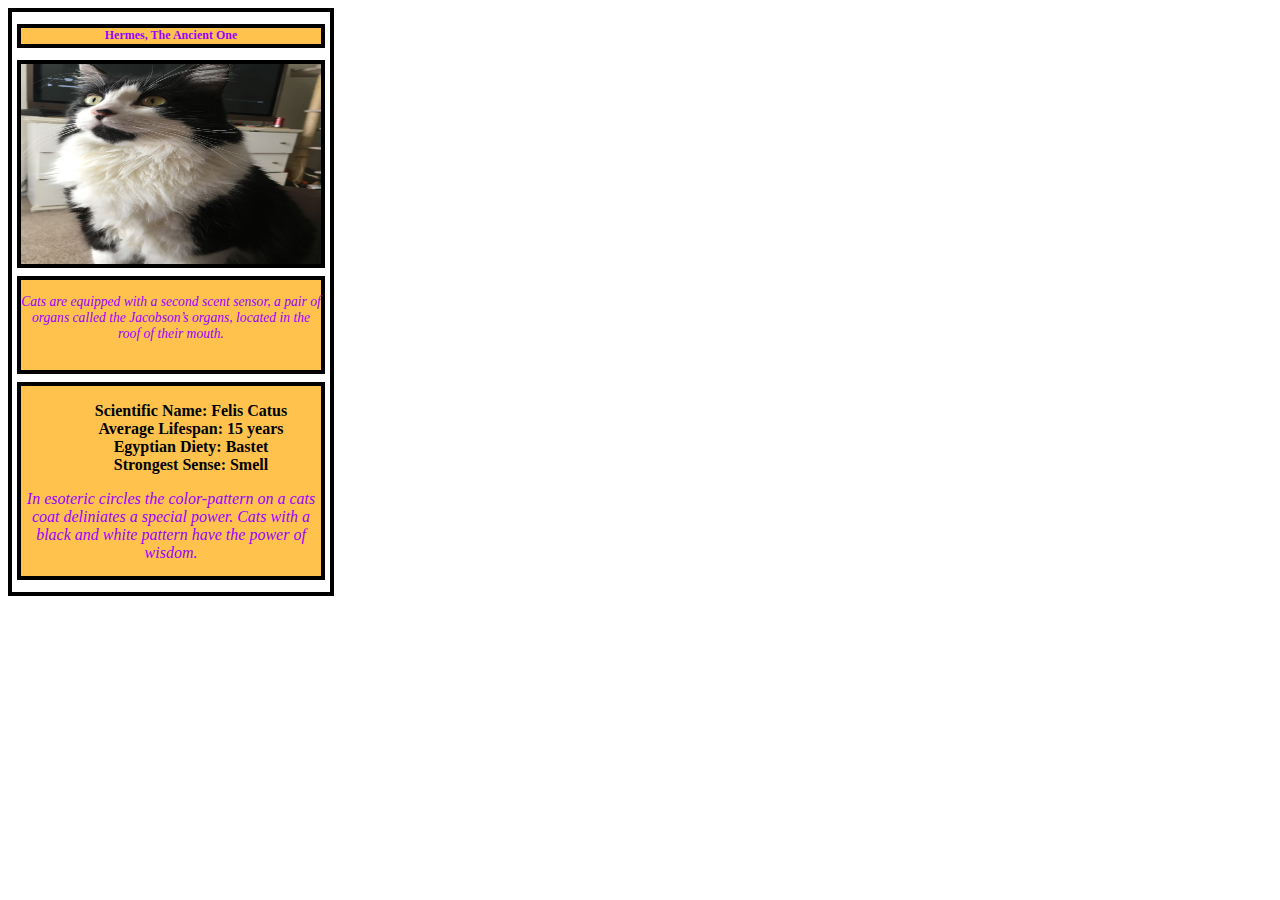
<file: Hermes Trading Card/card.html>
<!DOCTYPE html>
<html>
<head>
	<meta charset="utf-8">
	<title>Animal Trading Cards
	</title>
	<link rel="stylesheet"
	href="styles.css">
	</head>
<body>
	<div class="container">
		<!-- your favorite animal's name goes here -->
		<div>
			<h3>Hermes, The Ancient One
			</h3>
		</div>
		<!-- your favorite animal's image goes here -->
		<div class="picture">
			<img src="hermestrading.jpeg" alt="my cat" height=200px width= 300px>
		</div>

			<!-- your favorite animal's interesting fact goes here -->
			<div class="fact">
				<p class="info">
					<em>Cats are equipped with a second scent sensor, a pair of organs called the Jacobson’s organs, located in the roof of their mouth.
			</em></p>
			</div>
		<div class="listbox">
		<p>
		<ul>
				<!-- your favorite animal's list items go here -->
				<li><strong>Scientific Name: Felis Catus</li>
				<li>Average Lifespan: 15 years</li>
				<li>Egyptian Diety: Bastet</li>
				<li>Strongest Sense: Smell</strong></li>
		</p>
		</ul>
			<!-- your favorite animal's description goes here -->
		<p><em>
			In esoteric circles the color-pattern on a cats coat deliniates a special power. Cats with a black and white pattern have the power of wisdom.
		</em></p>
		</div>
</body>
</html>
</file>
<file: Hermes Trading Card/styles.css>
h3 {
	border: 4px solid black;
	background-color: #ffc34d;
	color: #9900ff;
	width: 300px;
	height: 16px;
	margin-left: 5px;
	font-size: .75em;
	text-align: center;
}

ul {
	list-style: none;
	text-align: justified;
	color: black;
}

.info {
	font-style: italic;
	color: #9900ff;
}



.container {
	height: 580px;
	width: 317.5px;
	border: 4px solid black;
}

.picture {
	height: 200px;
	width: 300px;
	margin-left: 5px;
	margin-bottom: 8px;
	border: 4px solid black;
}

.fact {
	width: 300px;
	height: 90px;
	border: 4px solid black;
	text-align: center;
	background-color: #ffc34d;
	color: #9900ff;
	margin-left: 5px;
	margin-bottom: 8px;
	font-size: .85em;
}

.listbox {
	width: 300px;
	height: 190px;
	border: 4px solid black;
	background-color: #ffc34d;
	color: black;
	margin-left: 5px;
	text-align: center;
	color: #9900ff;
}
</file>
